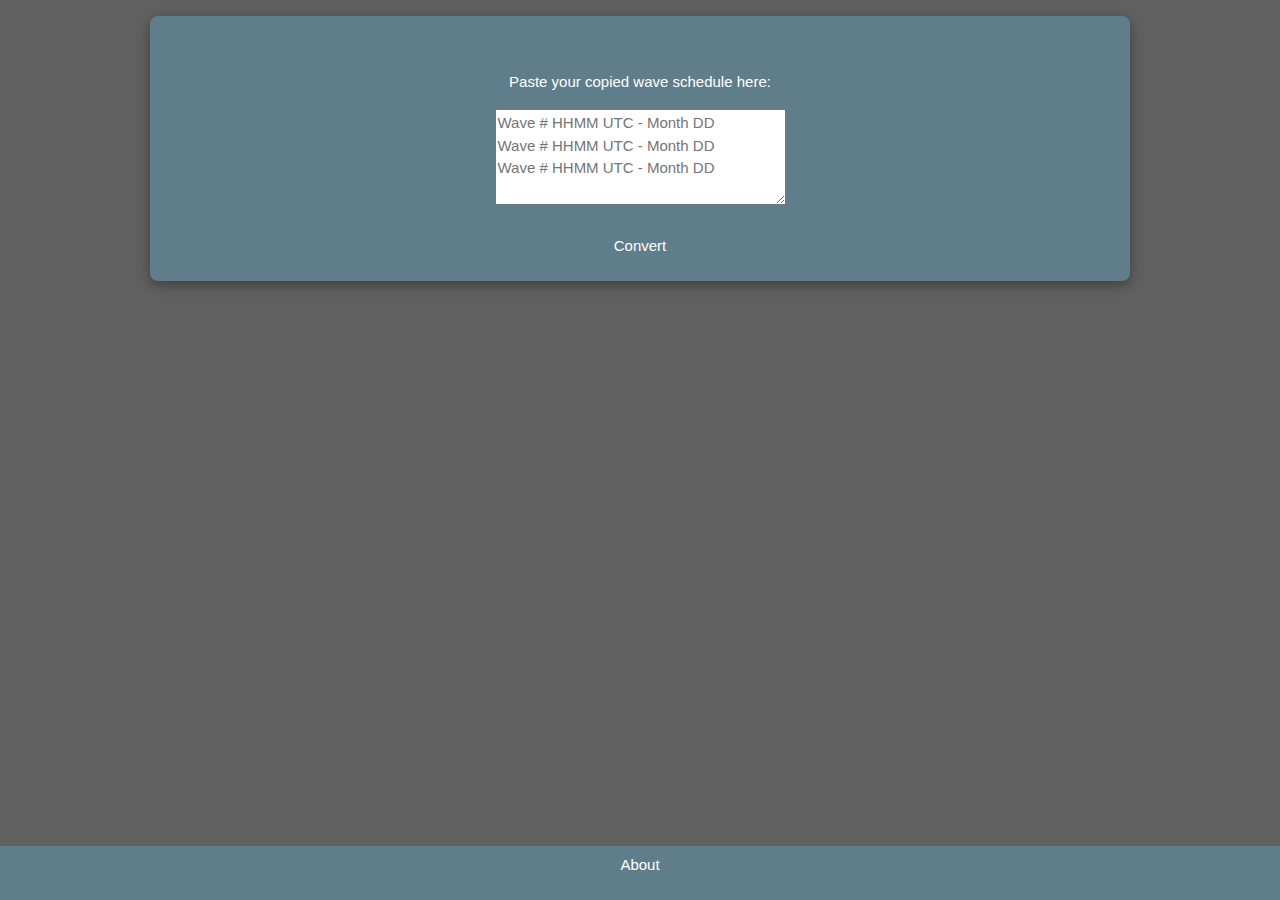
<file: index.html>
<!DOCTYPE html>
<html lang="en">
<meta charset="utf-8">
<meta name="viewport" content="width=device-width, initial-scale=1.0">
<meta name="description" content="Convert your Star Citizen wave schedule to Discord Epochs">
<meta name="author" content="SC-Open.dev">
<meta name="keywords" content="Star Citizen, SC, SC-Open, SC-Open.dev, SCOpen, SCOpen.dev, SC-Open Star Citizen, SC-Open Star Citizen, SC-Open.dev Star Citizen, SC-Open.dev Star Citizen, SCOpen Star Citizen, SCOpen Star Citizen, SCOpen.dev Star Citizen, SCOpen.dev Star Citizen, SC-Open Waves2Epochs, SC-Open Waves to Epochs, SC-Open.dev Waves2Epochs, SC-Open.dev Waves to Epochs, SCOpen Waves2Epochs, SCOpen Waves to Epochs, SCOpen.dev Waves2Epochs, SCOpen.dev Waves to Epochs, SC-Open Wave Schedule, SC-Open.dev Wave Schedule, SCOpen Wave Schedule, SCOpen.dev Wave Schedule, SC-Open Wave Schedule to Discord Epochs, SC-Open.dev Wave Schedule to Discord Epochs, SCOpen Wave Schedule to Discord Epochs, SCOpen.dev Wave Schedule to Discord Epochs, SC-Open Wave Schedule to Discord Epochs Converter, SC-Open.dev Wave Schedule to Discord Epochs Converter, SCOpen Wave Schedule to Discord Epochs Converter, SCOpen.dev Wave Schedule to Discord Epochs Converter, SC-Open Wave Schedule to Discord Epochs Conversion, SC-Open.dev Wave Schedule to Discord Epochs Conversion, SCOpen Wave Schedule to Discord Epochs Conversion, SCOpen.dev Wave Schedule to Discord Epochs Conversion, SC-Open Wave Schedule to Discord Epochs Convert, SC-Open.dev Wave Schedule to Discord Epochs Convert, SCOpen Wave Schedule to Discord Epochs Convert, SCOpen.dev Wave Schedule to Discord Epochs Convert, SC-Open Wave Schedule to Discord Epochs Converter, SC-Open.dev Wave Schedule to Discord Epochs Converter, SCOpen Wave Schedule to Discord Epochs Converter, SCOpen.dev Wave Schedule to Discord Epochs Converter, SC-Open Wave Schedule to Discord Epochs Conversion, SC-Open.dev Wave Schedule to Discord Epochs Conversion, SCOpen Wave Schedule to Discord Epochs Conversion, SCOpen.dev Wave Schedule to Discord Epochs Conversion, SC-Open Wave Schedule to Discord Epochs Convert, SC-Open.dev Wave Schedule to Discord Epochs Convert, SCOpen Wave Schedule to Discord Epochs Convert, SCOpen.dev Wave Schedule to Discord Epochs Convert, SC-Open Wave Schedule to Discord Epochs Converter, SC-Open.dev Wave Schedule to Discord Epochs Converter, SCOpen Wave Schedule to Discord Epochs">
<title>Waves2Epochs by SC-Open.dev</title>
<link rel="icon" type="image/png" sizes="16x16" href="./img/16.png">
<link rel="icon" type="image/png" sizes="32x32" href="./img/32.png">
<link rel="icon" type="image/png" sizes="48x48" href="./img/48.png">
<link rel="icon" type="image/png" sizes="64x64" href="./img/64.png">
<link rel="icon" type="image/png" sizes="128x128" href="./img/128.png">
<link rel="icon" type="image/png" sizes="192x192" href="./img/192.png">
<link rel="icon" type="image/png" sizes="256x256" href="./img/256.png">
<link rel="icon" type="image/png" sizes="512x512" href="./img/512.png">
<link rel="apple-touch-icon" href="./img/512.png">
<link rel="stylesheet" href="https://www.w3schools.com/w3css/4/w3.css">

<link rel="manifest" href="./manifest.webmanifest">
<body class="w3-dark-grey w3-center">
    <div class=" w3-display-container w3-content w3-margin-top">
        <div class="w3-container w3-padding-16 w3-center w3-card-4 w3-center w3-blue-grey w3-round-large" id="appArea">
            <object class="w3-center w3-margin w3-hover-shadow" title="GitHub Repo Badge" data="https://img.shields.io/badge/waves2epochs-by_sc--open-gold?style=for-the-badge&logo=github&link=https%3A%2F%2Fgithub.com%2FSC-Open%2FRSI-Waves2Epochs" type="image/svg+xml"></object>
            <p class="w3-margin" id="label">Paste your copied wave schedule here:</p>
            <div class="w3-col " id="inputArea">
                <textarea class="w3-auto" rows="4" cols="30" id="inputData" name="input" placeholder="Wave # HHMM UTC - Month DD&#10;Wave # HHMM UTC - Month DD&#10;Wave # HHMM UTC - Month DD"></textarea>
            </div>
            <div class="w3-col" id="outputArea">
                <pre class="w3-auto" id="outputData"></pre>
            </div>
            <button class="w3-btn w3-blue-grey" type="button" id="actionButton">Convert</button>
        </div>
    </div>
    <modal id="myModal" class="w3-modal w3-round-large">
        <div class="w3-modal-content w3-padding-16 w3-auto w3-card-4 w3-center w3-dark-grey w3-animate-bottom" id="modal-content">
            <h2 class="w3-margin-top">Like what we're doing?</h2>
            <p>Here are some ways you can show your appreciation</p>
            <div class="w3-row">
                <object title="GitHub Sponsors Badge" data="https://img.shields.io/github/sponsors/mistermatt1337?style=for-the-badge&logo=githubsponsors&link=https%3A%2F%2Fbit.ly%2F3TP4yKD" type="image/svg+xml"></object>
                <object title="Patreon Sponsors Badge" data="https://img.shields.io/badge/Patreon-Support_us!-orange?style=for-the-badge&logo=patreon&link=https%3A%2F%2Fbit.ly%2FSCOpenDevPatreon" type="image/svg+xml"></object>
                <object title="RSI Referral Badge" data="https://img.shields.io/badge/RSI-Enlist_now!-blue?style=for-the-badge&logo=spaceship&link=https%3A%2F%2Fbit.ly%2FSCBonus5K" type="image/svg+xml"></object>
                <object title="Discord Badge" data="https://img.shields.io/discord/1113924866580684911?style=for-the-badge&logo=discord&logoColor=white&label=SC%20Open&color=gold&link=https%3A%2F%2Fbit.ly%2FSCOpen-Discord" type="image/svg+xml"></object>
                <object title="GitHub License Badge" data="https://img.shields.io/github/license/sc-open/RSI-Waves2Epochs?style=for-the-badge" type="image/svg+xml"></object>
            </div>
            <p class="w3-small w3-margin" id="disclaimer">This is an unofficial Star Citizen fansite, not affiliated with the Cloud Imperium group of companies. All content on this site not authored by its host or users are property of their respective owners.</p>
            <button class="w3-btn w3-grey w3-margin-bottom" id="closeModal" type="button">Close</button>
        </div>
    </modal>
    <footer class="w3-block w3-bottom w3-center w3-blue-grey w3-margin-top">
            <button class="w3-btn w3-blue-grey w3-margin-bottom" id="aboutButton" type="button">About</button>
    </footer>
    <script src="js/content.js"></script>
    <script src="register-sw.js"></script>
</body>
</html>
</file>
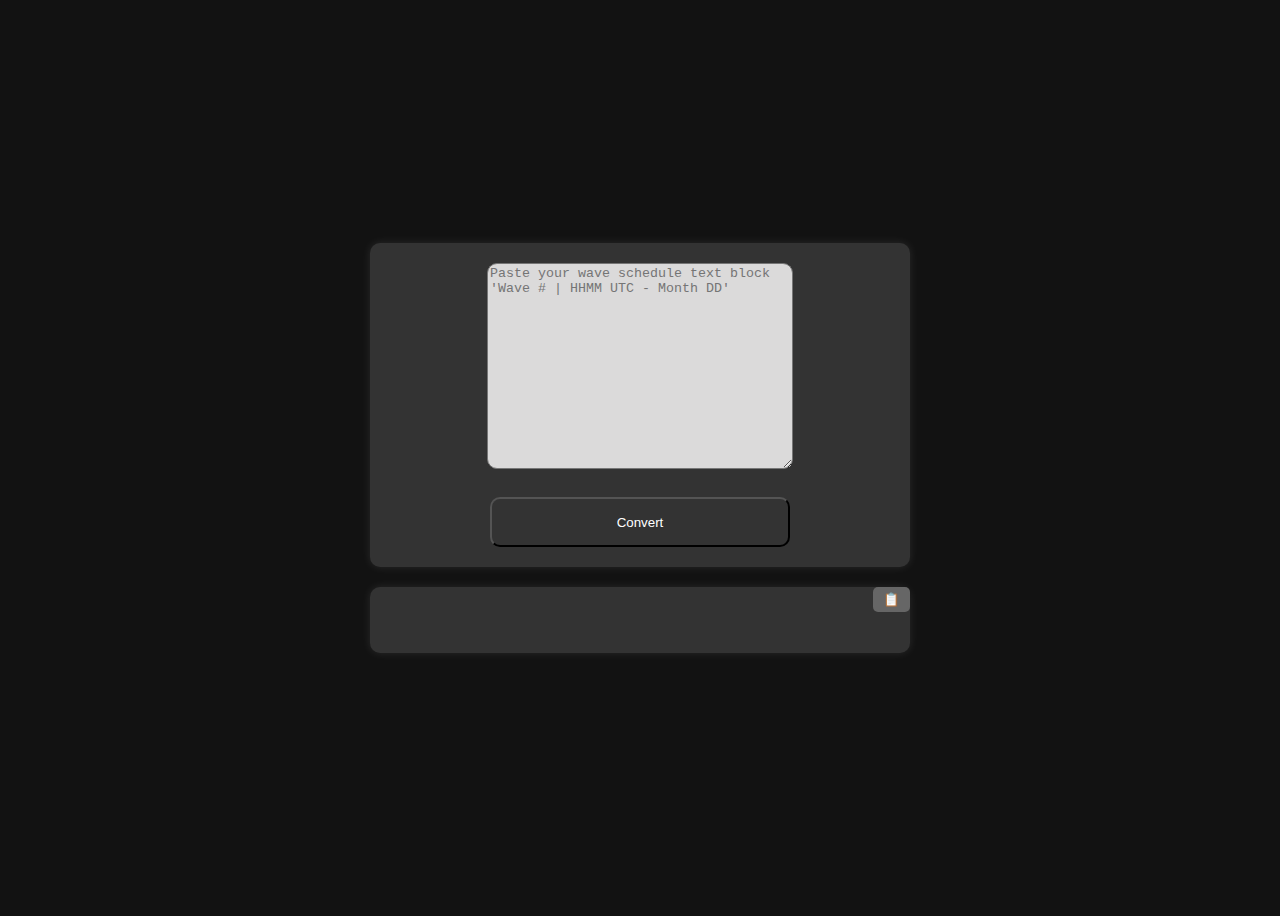
<file: Waves2Epochs.html>
<!DOCTYPE html>
<html>
<head>
    <meta charset="utf-8">
    <meta name="viewport" content="width=device-width, initial-scale=1.0">
    <style>
        body {
            display: flex;
            flex-direction: column;
            align-items: center;
            justify-content: center;
            height: 100vh;
            background-color: #121212; /* Dark grey for the background */
            color: #ffffff; /* White for the text */
        }

        #urlInput {
            resize: both;
            overflow: auto;
            width: 300px;
            height: 200px;
            background-color: #dbdada; /* Darker grey for the textarea */
            color: #000; /* White for the text */
            border-radius: 10px;
        }

        button[type="submit"] {
            margin-top: 10px;
            width: 300px;
            height: 50px;
            border-radius: 10px;
            background-color: #333; /* Darker grey for the button */
            color: #ffffff; /* White for the text */
            transition: background-color 0.3s ease; /* Transition for smooth color change */
        }

        button[type="submit"]:hover {
            background-color: #666; /* Lighter grey on mouseover */
        }

        button[type="submit"]:active {
            background-color: #999; /* Flash to an even lighter grey on click */
        }
        #copyButton {
            background-color: #666; /* Dark grey for the button */
            color: #ffffff; /* White for the text */
            border: none;
            padding: 5px 10px;
            border-radius: 5px;
            cursor: pointer;
}
        div, form {
            display: flex;
            flex-direction: column;
            align-items: center;
            justify-content: center;
            background-color: #333; /* Darker grey for the div and form */
            box-shadow: 0px 0px 10px rgba(255, 255, 255, 0.1); /* Light grey for the shadow */
            padding: 20px;
            margin-bottom: 20px;
            width: 80%;
            max-width: 500px;
            border-radius: 10px;
        }
    </style>
</head>
<body>
    <form id="urlForm">
        <textarea id="urlInput" name="url" placeholder="Paste your wave schedule text block 'Wave # | HHMM UTC - Month DD'"></textarea><br>
        <button type="submit">Convert</button>
    </form>
    <div id="outputArea" style="position: relative;">
        <button id="copyButton" style="position: absolute; top: 0; right: 0;">📋</button>
        <pre id="outputText"></pre>
    </div>
    <script>
        function convertWavesToEpochs(text) {
            const waveDateTimeRegex = /wave.*\b(\d{4})\b.*UTC.*\b(\w+)\b (\d{2})/gi;
            let match;
            const epochs = [];
            while ((match = waveDateTimeRegex.exec(text)) !== null) {
                const militaryTime = match[1];
                const month = match[2];
                const day = match[3];
                const hours = parseInt(militaryTime.slice(0, 2), 10);
                const minutes = parseInt(militaryTime.slice(2, 4), 10);
                const monthIndex = new Date(Date.parse(month +" 1, 2012")).getMonth();
                const currentYear = new Date().getFullYear();
                const timestamp = Date.UTC(currentYear, monthIndex, day, hours, minutes) / 1000;
                epochs.push(timestamp);
            }
            const formattedEpochs = epochs.map((epoch) => {
                const date = new Date(epoch * 1000);
                const formattedDate = `<t:${Math.floor(epoch)}:f>`;
                return formattedDate;
            });
            return formattedEpochs.join('\n');
        }

        document.getElementById('urlForm').addEventListener('submit', function(event) {
            event.preventDefault();
            const text = document.getElementById('urlInput').value;
            const output = convertWavesToEpochs(text);
            document.getElementById('outputText').innerText = output;
        });

        document.getElementById('copyButton').addEventListener('click', function() {
            const outputText = document.getElementById('outputText');
            navigator.clipboard.writeText(outputText.innerText).then(() => {
                alert('Copied to clipboard!');
            });
        });
    </script>
</body>
</html>
</file>
